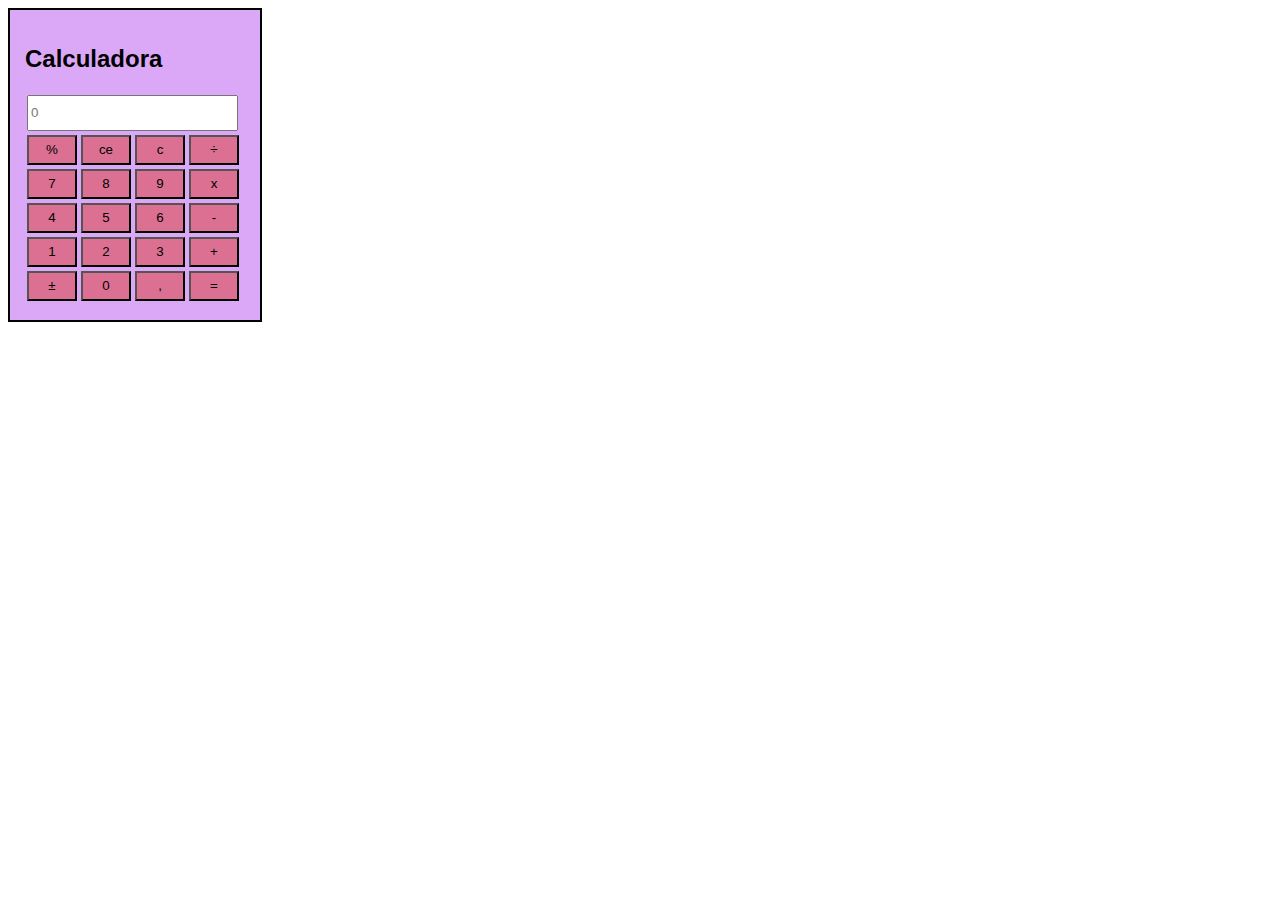
<file: trello/calculadora/index.html>
<!DOCTYPE html>
<html lang="pt-BR">
<head>
    <meta charset="UTF-8">
    <meta name="viewport" content="width=device-width, initial-scale=1.0">
    <link rel="stylesheet" href="calculadora.css">
    <title>calculadora</title>
</head>
<body>
    <div class="container">
    <h2>Calculadora</h2>
          
        <input type="text" id="caixa" name="caixa" placeholder="0"><br>
        <button class="item_bot">%</button><button class="item_bot">ce</button><button class="item_bot">c</button><button class="item_bot">÷</button><br>
        <button class="item_bot">7</button><button class="item_bot">8</button><button class="item_bot">9</button><button class="item_bot">x</button><br>
        <button class="item_bot">4</button><button class="item_bot">5</button><button class="item_bot">6</button><button class="item_bot">-</button><br>
        <button class="item_bot">1</button><button class="item_bot">2</button><button class="item_bot">3</button><button class="item_bot">+</button><br>
        <button class="item_bot">±</button><button class="item_bot">0</button><button class="item_bot">,</button><button class="item_bot">=</button><br>
    </div>
</body>
</html>
</file>
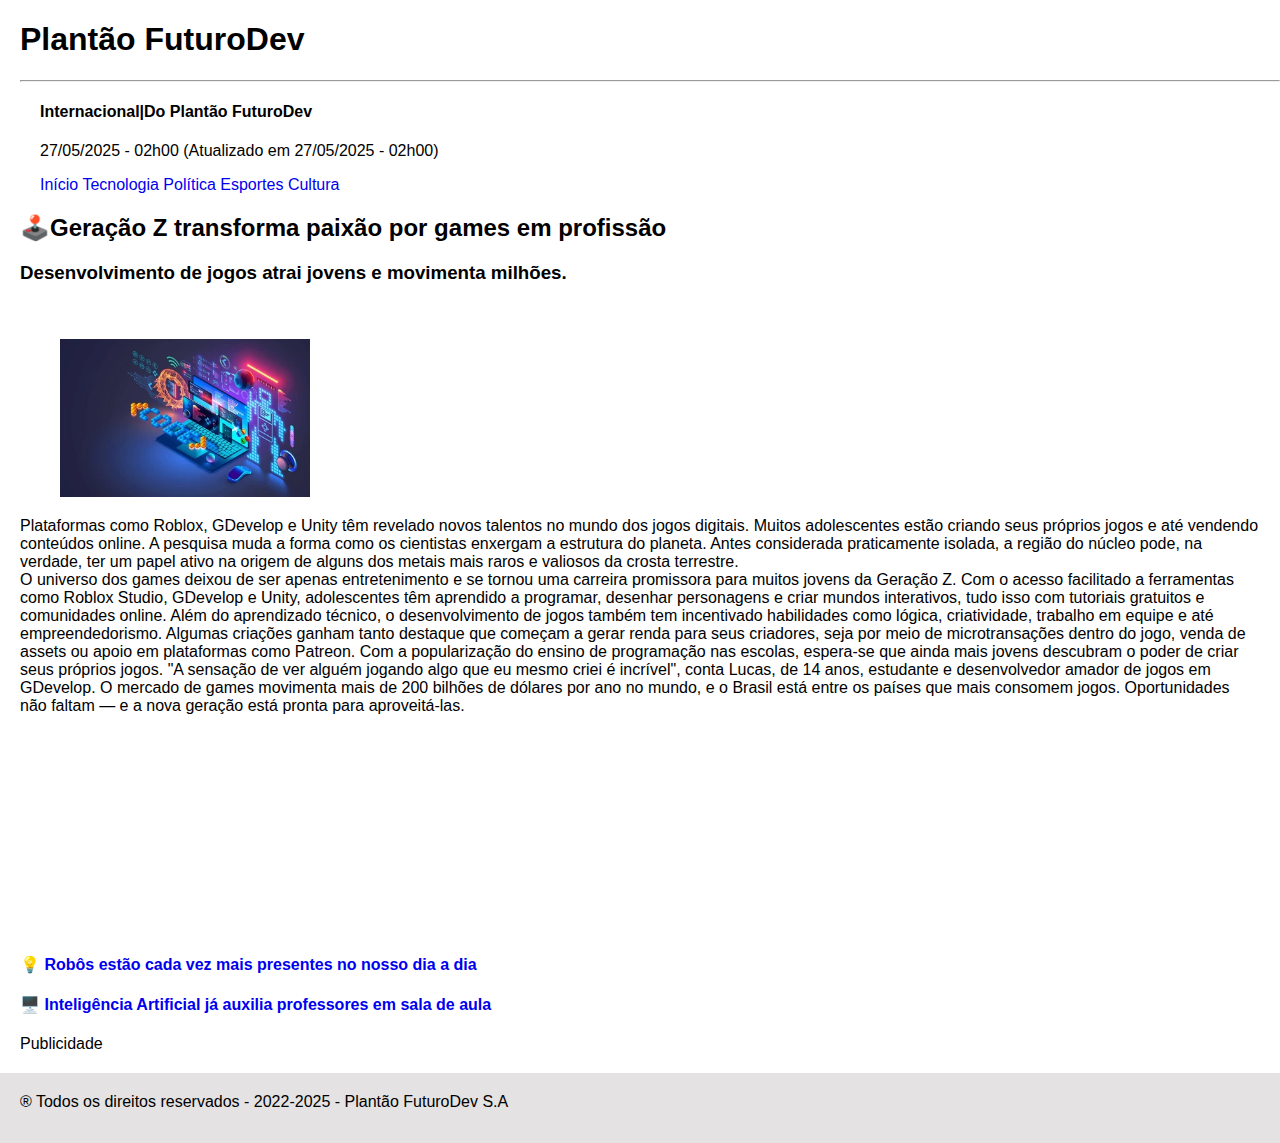
<file: trello/Pag_noticia/index.html>
<!DOCTYPE html>
<html lang="pt-BR">
<head>
    <meta charset="UTF-8">
    <meta name="viewport" content="width=device-width, initial-scale=1.0">
    <title>Plantão FuturoDev</title>
    <link rel="stylesheet" href="noticia_style.css">
    
</head>
<body>
    <header>
        <h1>Plantão FuturoDev</h1>
        <hr>
         <nav>
            <h4>Internacional|Do Plantão FuturoDev</h4>
            <p>27/05/2025 - 02h00 (Atualizado em 27/05/2025 - 02h00)</p>
            <a href="#">Início</a>  <a href="#">Tecnologia</a>  <a href="#">Política</a>    <a href="#">Esportes</a>    <a href="#">Cultura</a>
        </nav>
        <h2>🕹️Geração Z transforma paixão por games em profissão</h2>
        <h3>Desenvolvimento de jogos atrai jovens e movimenta milhões.</h3>
        

    </header>

    <main>
        <article>
            <section>
                <figure class="img_game">
                    <img src="game.png" alt="imagem futurista de gamers" width="250px">
                </figure>
            </section>
            <section>Plataformas como Roblox, GDevelop e Unity têm revelado novos talentos no mundo dos jogos digitais. Muitos adolescentes estão criando seus próprios jogos e até vendendo conteúdos online.

A pesquisa muda a forma como os cientistas enxergam a estrutura do planeta. Antes considerada praticamente isolada, a região do núcleo pode, na verdade, ter um papel ativo na origem de alguns dos metais mais raros e valiosos da crosta terrestre.
            </section>
            <section>
                O universo dos games deixou de ser apenas entretenimento e se tornou uma carreira promissora para muitos jovens da Geração Z. Com o acesso facilitado a ferramentas como Roblox Studio, GDevelop e Unity, adolescentes têm aprendido a programar, desenhar personagens e criar mundos interativos, tudo isso com tutoriais gratuitos e comunidades online.

Além do aprendizado técnico, o desenvolvimento de jogos também tem incentivado habilidades como lógica, criatividade, trabalho em equipe e até empreendedorismo. Algumas criações ganham tanto destaque que começam a gerar renda para seus criadores, seja por meio de microtransações dentro do jogo, venda de assets ou apoio em plataformas como Patreon.

Com a popularização do ensino de programação nas escolas, espera-se que ainda mais jovens descubram o poder de criar seus próprios jogos. "A sensação de ver alguém jogando algo que eu mesmo criei é incrível", conta Lucas, de 14 anos, estudante e desenvolvedor amador de jogos em GDevelop.

O mercado de games movimenta mais de 200 bilhões de dólares por ano no mundo, e o Brasil está entre os países que mais consomem jogos. Oportunidades não faltam — e a nova geração está pronta para aproveitá-las.
            </section>

        </article>
        <article>
            <section>
                <iframe width="360" height="215" src="https://www.youtube.com/embed/z2zz3PKsfGk?si=6oQgMaEHWDvmCvs-" title="YouTube video player" frameborder="0" allow="accelerometer; autoplay; clipboard-write; encrypted-media; gyroscope; picture-in-picture; web-share" referrerpolicy="strict-origin-when-cross-origin" allowfullscreen></iframe>
                <iframe width="360" height="215" src="https://www.youtube.com/embed/KAc7O5POZk8?si=FsjVAqwdmLTQxQjR" title="YouTube video player" frameborder="0" allow="accelerometer; autoplay; clipboard-write; encrypted-media; gyroscope; picture-in-picture; web-share" referrerpolicy="strict-origin-when-cross-origin" allowfullscreen></iframe>
            </section>
            <section><h4><a href="#">💡 Robôs estão cada vez mais presentes no nosso dia a dia</a></h4></section>
            <section><h4><a href="#">🖥️ Inteligência Artificial já auxilia professores em sala de aula</a></h4></section>
        </article>
        <article><section>Publicidade</section></article>
    </main>

    <footer>
        ® Todos os direitos reservados - 2022-2025 -  Plantão FuturoDev S.A
    </footer>
</body>
</html>
</file>
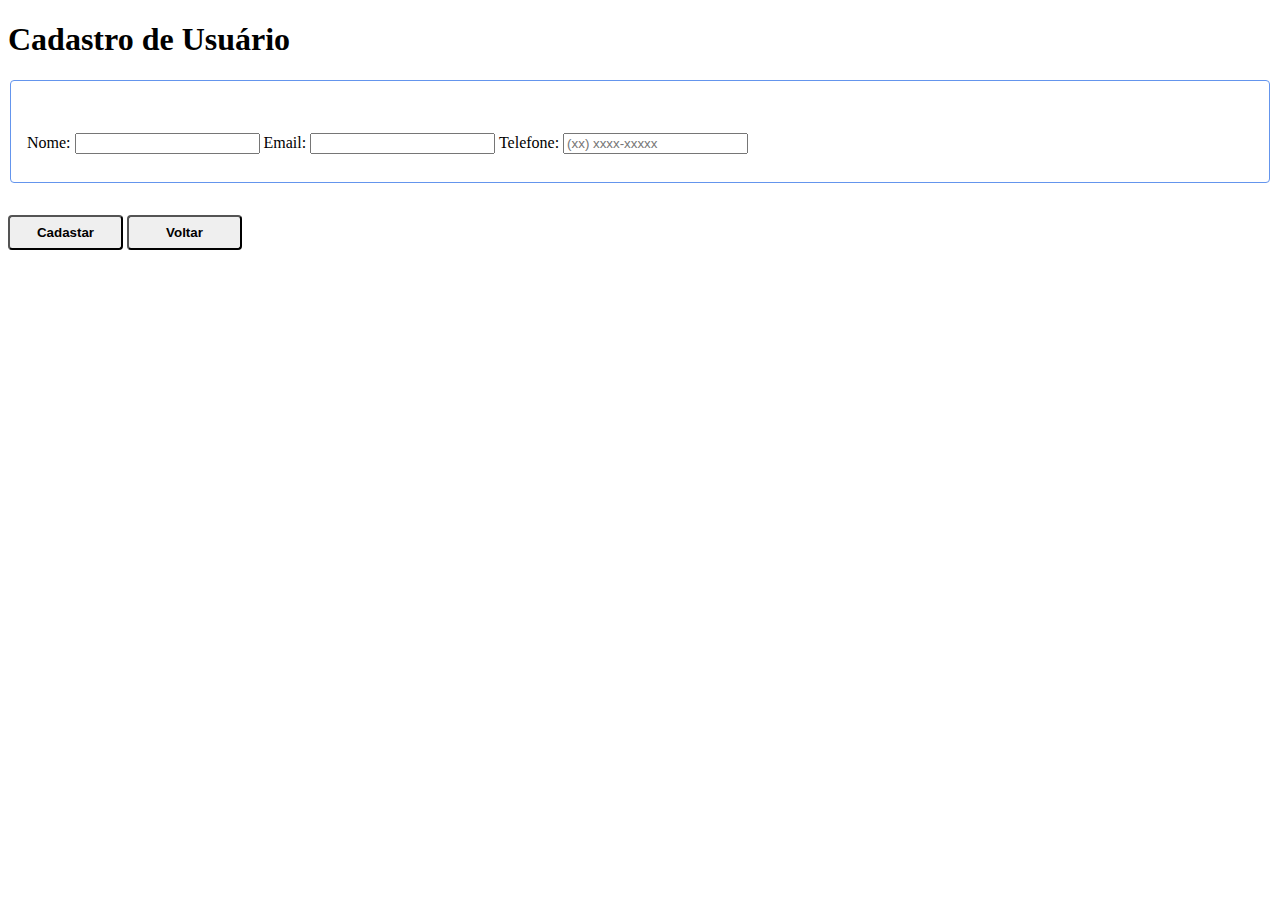
<file: aula1/cadastro.html>
<!DOCTYPE html>
<html lang="pt-BR">
<head>
    <meta charset="UTF-8">
    <meta name="viewport" content="width=device-width, initial-scale=1.0">
    <title>Cadastro</title>
    <link rel="stylesheet" href="login.css">
</head>
<body>
    <h1>Cadastro de Usuário</h1>
    <form>
        <fieldset>
            <label for="nome">Nome: </label>
            <input id="nome" type="text">

            <label for="email">Email: </label>
            <input id="email" type="email">

            <label for="telefone">Telefone: </label>
            <input id="telefone" type="number" placeholder="(xx) xxxx-xxxxx">
        </fieldset>
        <button type="submit">Cadastar</button>
        <a href="login.html">
        <button type="button">Voltar</button></a>
    </form>
    
</body>
</html>
</file>
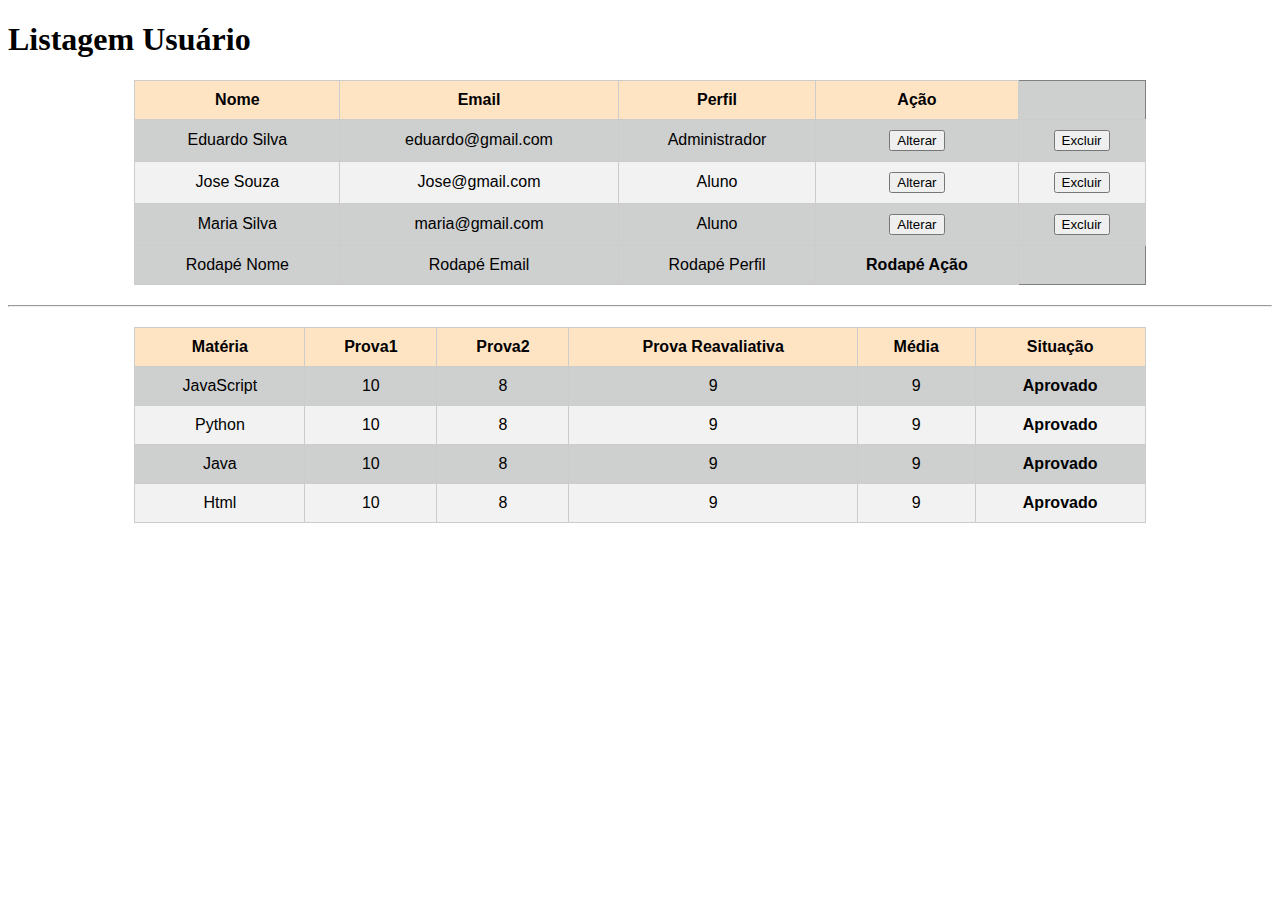
<file: aula1/listagem-usuarios.html>
<!DOCTYPE html>
<html lang="pt-BR">
<head>
    <meta charset="UTF-8">
    <meta name="viewport" content="width=device-width, initial-scale=1.0">
    <title>Listagem Usuário</title>
    <link rel="stylesheet" href="tabela.css">
</head>
<body>
    <h1>Listagem Usuário</h1>
    <table border="1">
        <thead>
            <th>Nome</th>
            <th>Email</th>
            <th>Perfil</th>
            <th>Ação</th>
        </thead>
        <tbody>
            <tr>
                <td>Eduardo Silva</td>
                <td>eduardo@gmail.com</td>
                <td>Administrador</td>
                <td> <Button>Alterar</Button></td>
                <td> <Button>Excluir</Button></td>
            </tr>
            <tr>
                <td>Jose Souza</td>
                <td> Jose@gmail.com</td>
                <td>Aluno</td>
                <td> <Button>Alterar</Button></td>
                <td> <Button>Excluir</Button></td>
            </tr>
            <tr>
                <td>Maria Silva</td>
                <td> maria@gmail.com</td>
                <td>Aluno</td>
                <td> <Button>Alterar</Button></td>
                <td> <Button>Excluir</Button></td>
            </tr>
        </tbody>
        <tfoot>
            <tr>
                <td>Rodapé Nome</td>
                <td>Rodapé Email</td>
                <td>Rodapé Perfil</td>
                <td>Rodapé Ação</td>
            </tr>
        </tfoot>
    </table>
<hr>
    <table>
        <thead>
            <tr>
                <th>Matéria</th>
                <th>Prova1</th>
                <th>Prova2</th>
                <th>Prova Reavaliativa</th>
                <th>Média</th>
                <th>Situação</th>
            </tr>
        </thead>
        <tbody>
            <tr>
                <td>JavaScript</td>
                <td>10</td>
                <td>8</td>
                <td>9</td>
                <td>9</td>
                <td>Aprovado</td>
            </tr>
            <tr>
                <td>Python</td>
                <td>10</td>
                <td>8</td>
                <td>9</td>
                <td>9</td>
                <td>Aprovado</td>
            </tr>
            <tr>
                <td>Java</td>
                <td>10</td>
                <td>8</td>
                <td>9</td>
                <td>9</td>
                <td>Aprovado</td>
            </tr>
            <tr>
                <td>Html</td>
                <td>10</td>
                <td>8</td>
                <td>9</td>
                <td>9</td>
                <td>Aprovado</td>
            </tr>
            
        </tbody>
    </table>
</body>
</html>
</file>
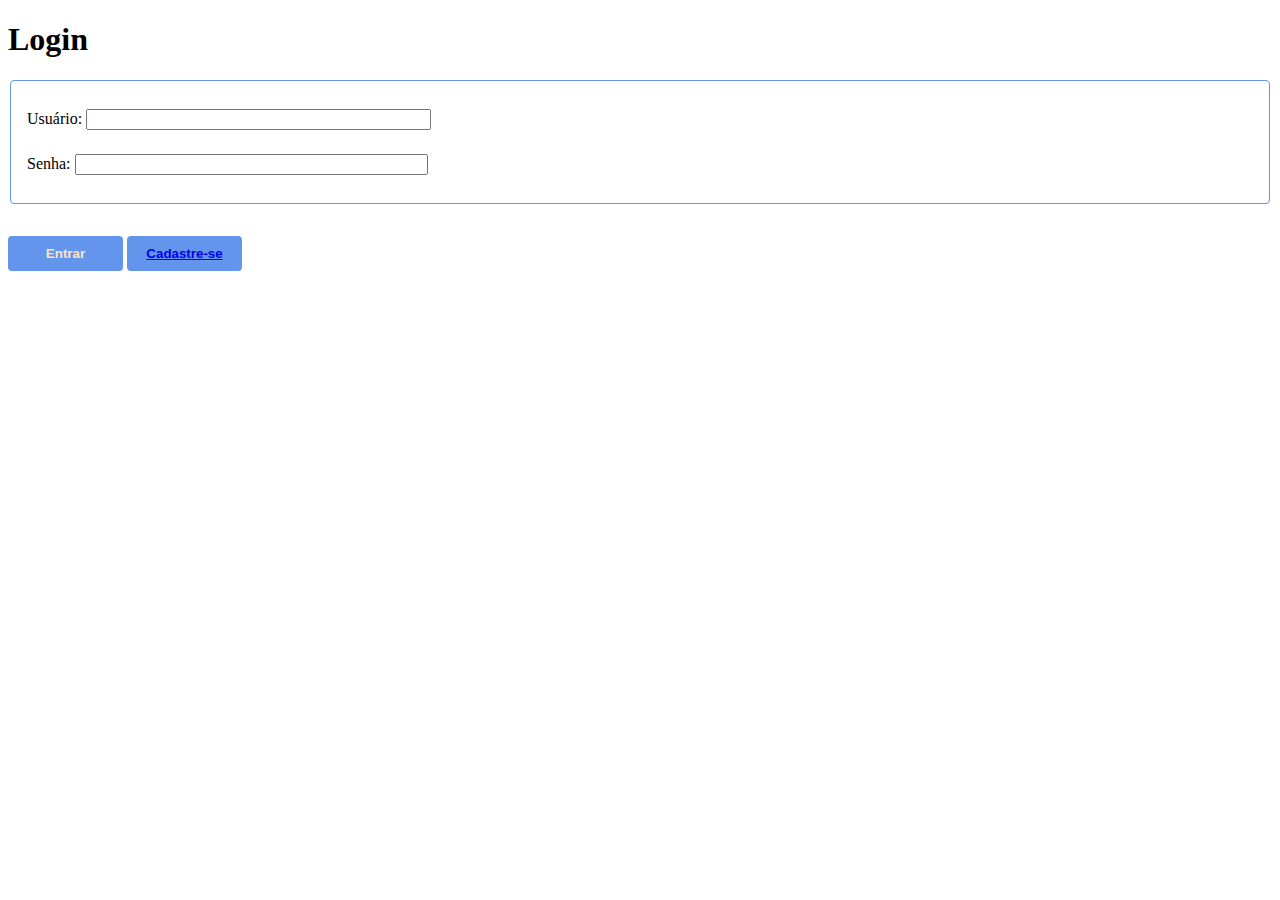
<file: aula1/login.html>
<!DOCTYPE html>
<html lang="pt-BR">
<head>
    <meta charset="UTF-8">
    <meta name="viewport" content="width=device-width, initial-scale=1.0">
    <title>Login</title>
    <link rel="stylesheet" href="login.css">
</head>
<body>
    <h1>Login</h1>
    <form>
        <fieldset class="itens">
            <label for="usuario">Usuário: </label>
            <input id="usuario" type="email" size="40"><br>

            <label for="senha">Senha: </label> 
            <input id="senha" type="password" name="senha" size="41">
        </fieldset>    
            <button id="entrar" type="submit">Entrar</button>
            <button id="cadastrar" type="button"><a href="cadastro.html">Cadastre-se</button>
        
    </form>

</body>
</html>
</file>
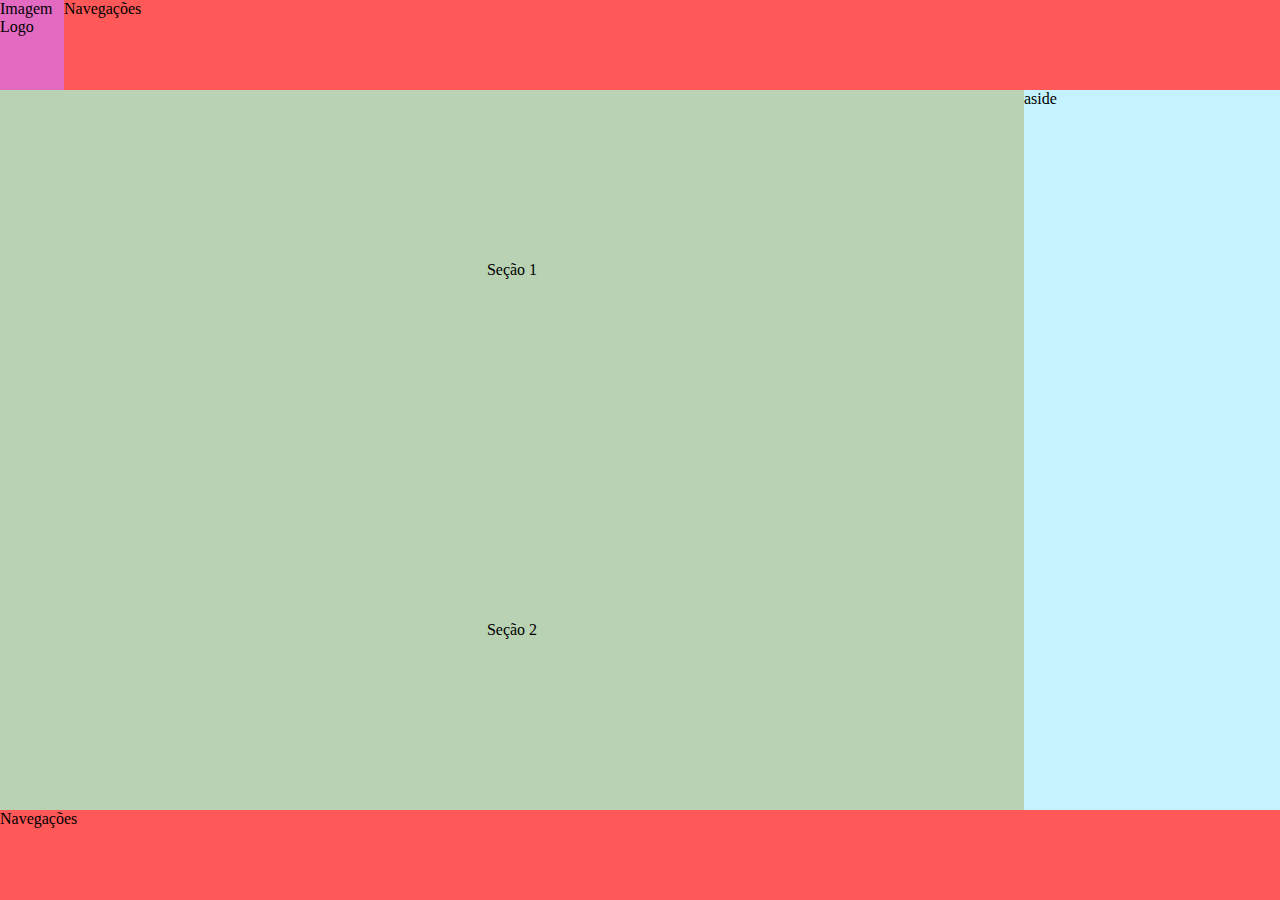
<file: aula1/semantica-flexbox.html>
<!DOCTYPE html>
<html lang="en">
<head>
    <meta charset="UTF-8">
    <meta name="viewport" content="width=device-width, initial-scale=1.0">
    <meta name="description" content="Exemplo de uso Semanticas">
    <link rel="stylesheet" href="styleflex.css">
    <title>TAGS Semanticas</title>
    
</head>
<body>
    <header>
        <figure>
            Imagem Logo
        </figure>
        <nav>
            Navegações
        </nav>
    </header>
    <main>
        <article>
            <section>
                Seção 1
            </section>
            <section>
                Seção 2
            </section>
        </article>
        <aside>
            aside
        </aside>
    </main>
    <footer>
        <nav>
            Navegações
        </nav>
    </footer>
</body>
</html>
</file>
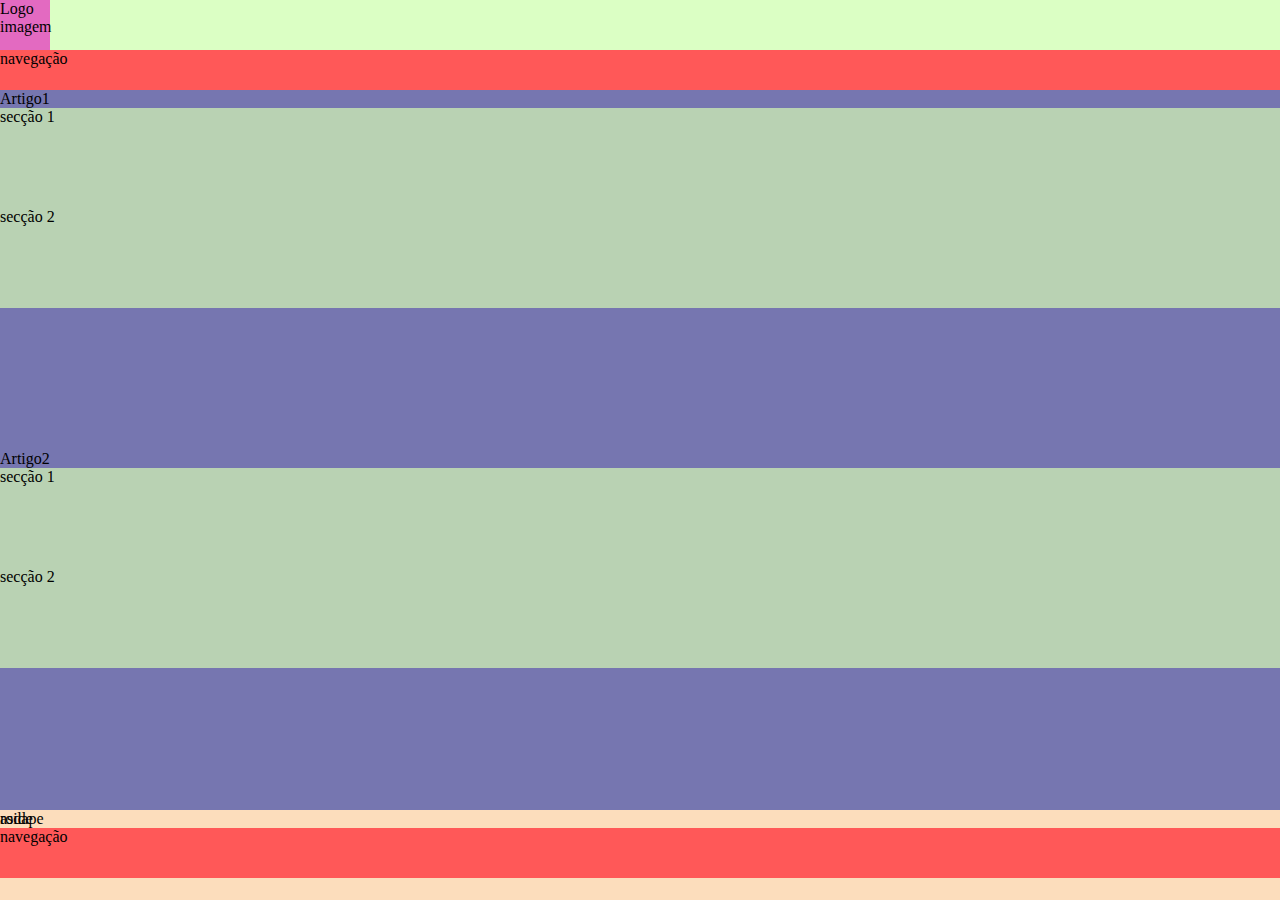
<file: aula1/semantica.html>
<!DOCTYPE html>
<html lang="en">
<head>
    <meta charset="UTF-8">
    <meta name="viewport" content="width=device-width, initial-scale=1.0">
    <meta name="description" content="Exemplo de uso Semanticas">
    <link rel="stylesheet" href="style.css">
    <title>TAGS Semanticas</title>
    
</head>
<body>
    <header>
        <figure>
            Logo imagem
        </figure>
        <nav>
            navegação
        </nav>
    </header>
    <main>
        <article>Artigo1
            <section>
                secção 1
            </section>
            <section>
                secção 2
            </section>
        </article>
        <article>Artigo2
            <section>
                secção 1
            </section>
            <section>
                secção 2
            </section>
        </article>
        <aside>
            aside
        </aside>
    </main>
    <footer>rodape
        <nav>navegação</nav>
    </footer>
    
</body>
</html>
</file>
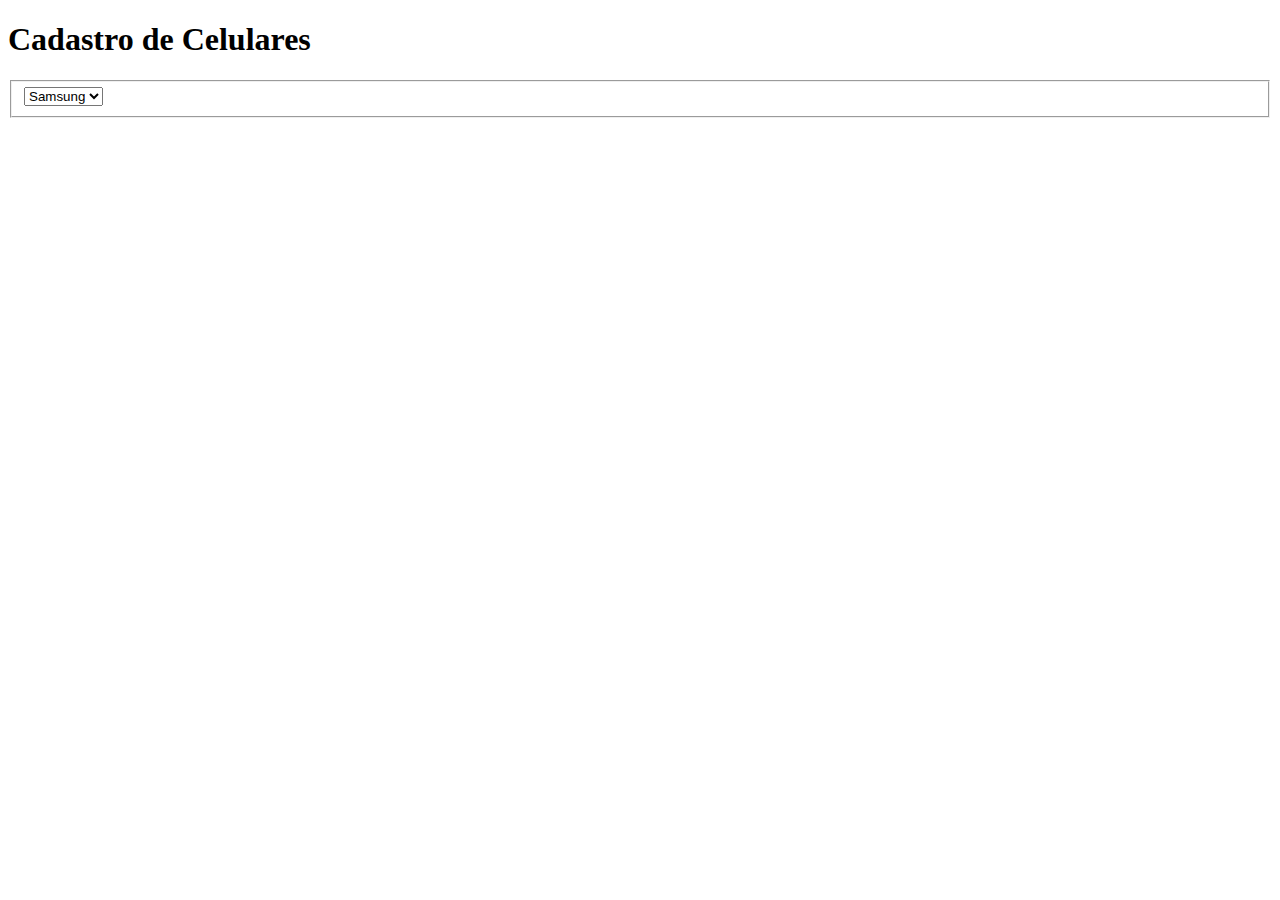
<file: trello/CadastroCelular.html>
<!DOCTYPE html>
<html lang="en">
<head>
    <meta charset="UTF-8">
    <meta name="viewport" content="width=device-width, initial-scale=1.0">
    <title>Cadastro de Celulares</title>
</head>
<body>
    <header>
        <h1>Cadastro de Celulares</h1>
    </header>
    <main>
        <form>
            <fieldset>
                <select name="marca">
                <option value="samsung">Samsung</option>
                <option value="iPhone">iPhone</option>
                </select>
            </fieldset>

        </form>
    </main>
</body>
</html>
</file>
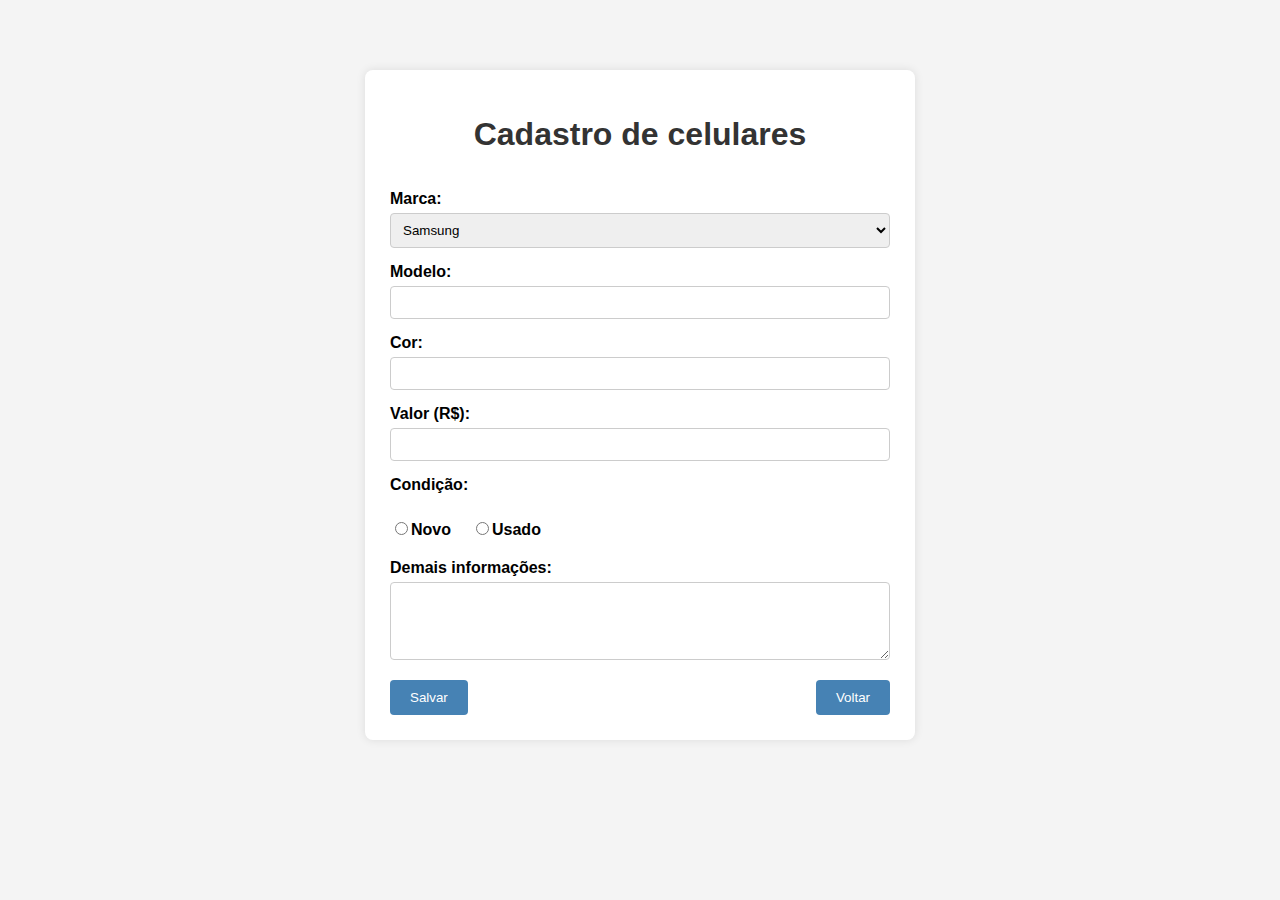
<file: trello/CadastroCelular/cadastro.html>
<!DOCTYPE html>
<html lang="en">
<head>
    <meta charset="UTF-8">
    <meta name="viewport" content="width=device-width, initial-scale=1.0">
    <title>Cadastro de Celular</title>
    <link rel="stylesheet" href="cadastro.css">
</head>
<body>
    <div  class="container">
    <header>
        <h1>Cadastro de celulares</h1>
    </header>
    <main>
        <form>
            <label for="marca">Marca:</label>
            <select id="marca" name="marca">
                <option value="samsung">Samsung</option>
                <option value="iphone">iPhone</option>
                <option value="motorola">Motorola</option>
                <option value="lg">LG</option>
                <option value="outra">Outra</option>
            </select>
            <label for="modelo">Modelo:</label>
            <input type="text" id="modelo" name="modelo" required>

            <label for="cor">Cor:</label>
            <input type="text" id="cor" name="cor" required>

            <label for="valor">Valor (R$): </label>
            <input type="number" id="valor" name="valor" required>

            <label> Condição: </label>
            <div class="grupo-radio">
                <label><input type="radio" name="condiçao" value="novo" required>Novo</label>
                <label><input type="radio" name="condicao" value="usado">Usado</label> 
            </div>

            <label for="info">Demais informações:</label>
            <textarea id="info" name="info" rows="4"></textarea>

            <div class="grupo-botao">
                <button type="submit">Salvar</button>
                <button type="button" onclick="history.back()">Voltar</button>
            </div>


        </form>
    </main>
    </div>
    <footer></footer>
    
</body>
</html>
</file>
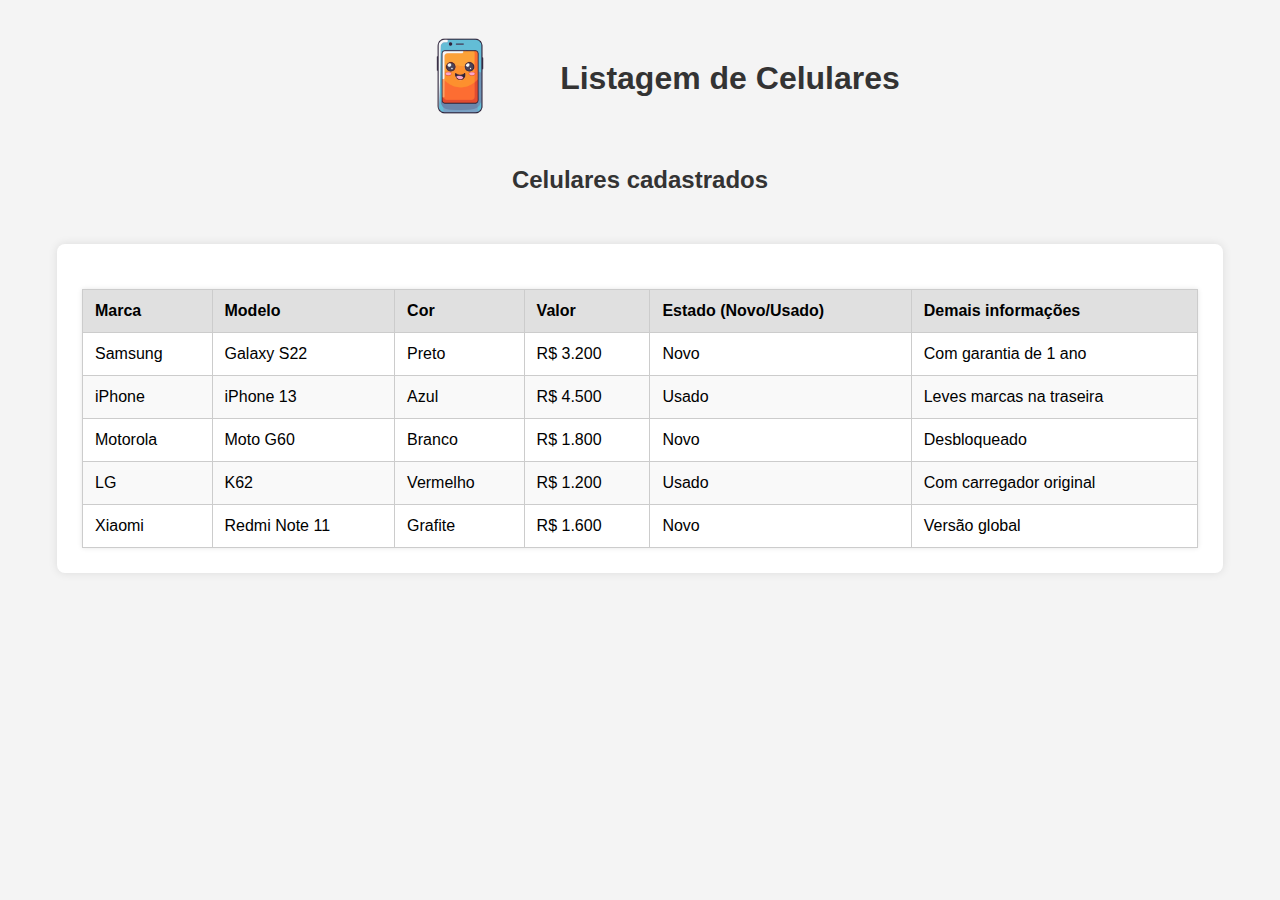
<file: trello/CadastroCelular/listaCelulares.html>
<!DOCTYPE html>
<html lang="pt-BR">

<head>
    <meta charset="UTF-8">
    <meta name="viewport" content="width=device-width, initial-scale=1.0">
    <title>Celulares Cadastrados</title>
    <link rel="stylesheet" href="cadastro.css">
</head>

<body>
    <div class="cabecalho">
        <figure>
            <img src="logo.png" alt="logo da empresa">
        </figure>
        <h1>Listagem de Celulares</h1>
    </div>

    <h2>Celulares cadastrados</h2>

    <div class="container-tabela">
        <table>
        <thead>
            <tr>
                <th>Marca</th>
                <th>Modelo</th>
                <th>Cor</th>
                <th>Valor</th>
                <th>Estado (Novo/Usado)</th>
                <th>Demais informações</th>
            </tr>
        </thead>
        <tbody>
            <tr>
                <td>Samsung</td>
                <td>Galaxy S22</td>
                <td>Preto</td>
                <td>R$ 3.200</td>
                <td>Novo</td>
                <td>Com garantia de 1 ano</td>
            </tr>
            <tr>
                <td>iPhone</td>
                <td>iPhone 13</td>
                <td>Azul</td>
                <td>R$ 4.500</td>
                <td>Usado</td>
                <td>Leves marcas na traseira</td>
            </tr>
            <tr>
                <td>Motorola</td>
                <td>Moto G60</td>
                <td>Branco</td>
                <td>R$ 1.800</td>
                <td>Novo</td>
                <td>Desbloqueado</td>
            </tr>
            <tr>
                <td>LG</td>
                <td>K62</td>
                <td>Vermelho</td>
                <td>R$ 1.200</td>
                <td>Usado</td>
                <td>Com carregador original</td>
            </tr>
            <tr>
                <td>Xiaomi</td>
                <td>Redmi Note 11</td>
                <td>Grafite</td>
                <td>R$ 1.600</td>
                <td>Novo</td>
                <td>Versão global</td>
            </tr>
        </tbody>
    </table>
    </div>
    </body>
    </html>
</file>
<file: trello/calculadora/calculadora.css>
h2 {
    font-family:'Gill Sans', 'Gill Sans MT', Calibri, 'Trebuchet MS', sans-serif;
    font-size: 24px
}
.item_bot {
    width: 50px;
    height: 30px;
    margin: 2px;
    background-color: palevioletred;
    
}

#caixa {
    width: 203px;
    height: 30px;
    margin: 2px;
}

.container {
    border: 2px solid black;
    width: 220px;
    height: 280px;
    padding: 15px;
    background-color: rgb(219, 168, 248);
}
</file>
<file: trello/Pag_noticia/noticia_style.css>
body {
    font-family:Arial, Helvetica, sans-serif;
    margin: 0;
    
}

header{
    padding-left: 20px;
}

nav{
    padding-left: 20px;
}
main{
    height: 80%;
    padding: 20px;
}

footer {
    background-color: rgb(228, 226, 226);
    height: 30px;
    padding: 20px;
}

a {
text-decoration: none;
}

a:hover{
    color: slateblue;
}
</file>
<file: aula1/login.css>
fieldset {
    border: 1px solid cornflowerblue;
    border-radius: 4px;
    padding: 28px 16px;
    margin-bottom: 32px;
}

#senha, #email, #telefone {
    margin-top: 24px;
}

button {
    cursor: pointer;
    height: 35px;
    width: 115px;
    border-radius: 4px;
    font-weight: 600;
    color: black;
}

#cadastro, #voltar {
    border: 1px solid cornflowerblue;
    background-color: transparent;
    color: cornflowerblue;
}

#entrar, #cadastrar{
    border: none;
    background-color: cornflowerblue;
    color: bisque;
}
</file>
<file: aula1/tabela.css>
table{
    width: 80%;
    margin: 20px auto;
    border-collapse:collapse;
    font-family: Arial, Helvetica, sans-serif;
    background-color: rgb(206, 207, 207);
}

th, td {
    border: 1px solid #ccc ;
    padding: 10px;
    text-align: center;
}

thead{
    background-color: bisque;
    color: black;
}

tbody tr:nth-child(even) {
background-color: #f2f2f2;
}

tbody tr:hover {
    background-color: #d1ecf1;
}

td:last-child {
    font-weight: bold;
}
</file>
<file: aula1/styleflex.css>
body {
    margin: 0;
    width: 100vw;
    height: 100vh;
}

header {
    background-color: rgb(219, 255, 196);
    height: 10%;
    display: flex;
}

figure {
    margin: 0;
    height: 100%;
    width: 5%;
    background-color: rgb(227, 106, 193);
}

nav {
    background-color: rgb(255, 88, 88);
    height: 100%;
    width: 95%;
}

main {
    background-color: rgb(196, 243, 255);
    height: 80%;
    display: flex;
}

article {
    background-color: rgb(118, 118, 176);
    height: 100%;
    width: 80%;
    display: flex;
    flex-direction: column;
}

section {
    background-color: rgb(185, 210, 179);
    width: 100%;
    height: 100%;
    display: flex;
    align-items: center;
    justify-content: center;
}

aside {
    width: 20%;
    height: 100%;
}

footer {
    background-color: rgb(252, 221, 188);
    height: 10%;
}

footer nav {
    width: 100%;
}


/* Até 480px */
@media screen and (max-width: 480px) {

}

/* De 481px até 768px */
@media screen and (min-width: 481px) and (max-width: 768px) {

}
</file>
<file: aula1/style.css>
body {
    margin: 0;
    width: 100vw;
    height: 100vh;
    
}

header {
    background-color: rgb(219, 255, 196);
    height: 10%;
}

figure {
    margin: 0;
    height: 50px;
    width: 50px;
    background-color: rgb(227, 106, 193);
}

nav {
    background-color: rgb(255, 88, 88);
    height: 50px;
    width: 100%;
}

main {
    background-color: rgb(2, 31, 158);
    height: 80%;
}

article {
    background-color: rgb(118, 118, 176);
    height: 50%;
}
section {
    background-color: rgb(185, 210, 179);
    height: 100px;
}

footer {
    background-color: rgb(252, 221, 188);
    height: 10%;
}
</file>
<file: trello/CadastroCelular/cadastro.css>
body{
    font-family: Arial, Helvetica, sans-serif;
    background-color: #f4f4f4;
    margin: 0;
    padding: 20px;
}
.cabecalho{
    display: flex;
    align-items: center;
    gap: 20px;
    justify-content: center;
    margin-bottom: 30px;
}

.cabecalho img {
    height: 80px; /* ajuste conforme o tamanho do logo */
}

.cabecalho h1 {
    margin: 0;
    color: #333;
}

.container{
    max-width: 500px;
    background-color: #fff;
    margin: 50px auto;
    padding: 25px;
    border-radius: 8px;
    box-shadow: 0 0 10px rgb(0, 0, 0, 0.1);
}

h1, h2{
    text-align: center;
    color: #333;
}

form{
    display: flex;
    flex-direction: column;
}

label {
    margin-top: 15px;
    margin-bottom: 5px;
    font-weight: bold;
}

input[type="text"],
input[type="number"],
select,
textarea {
    padding: 8px;
    border-radius: 4px;
    border: 1px solid #ccc;
    width: 100%;
    box-sizing: border-box;
}

.grupo-radio {
    display: flex;
    gap: 20px;
    margin-top: 5px;
}

.grupo-botao {
    display: flex;
    justify-content: space-between;
    margin-top: 20px;
}

button {
    padding: 10px 20px;
    background-color: #4682B4;
    color: white;
    border: none;
    border-radius: 4px;
    cursor: pointer;
}

button:hover {
    background-color: #315f8c;
}

table {
    width: 100%;
    border-collapse: collapse;
    margin-top: 20px;
    background-color: #fff;
    box-shadow: 0 0 5px rgba(0,0,0,0.1);
    
    
}
.container-tabela{
    max-width: 90%;
    background-color: #fff;
    margin: 50px auto;
    padding: 25px;
    border-radius: 8px;
    box-shadow: 0 0 10px rgb(0, 0, 0, 0.1);
}

th, td {
    border: 1px solid #ccc;
    padding: 12px;
    text-align: left;
}

th {
    background-color: #e0e0e0;
    color: #000;
}

tr:nth-child(even) {
    background-color: #f9f9f9;
}

tr:hover {
    background-color: #9ac1e7;
}
</file>
